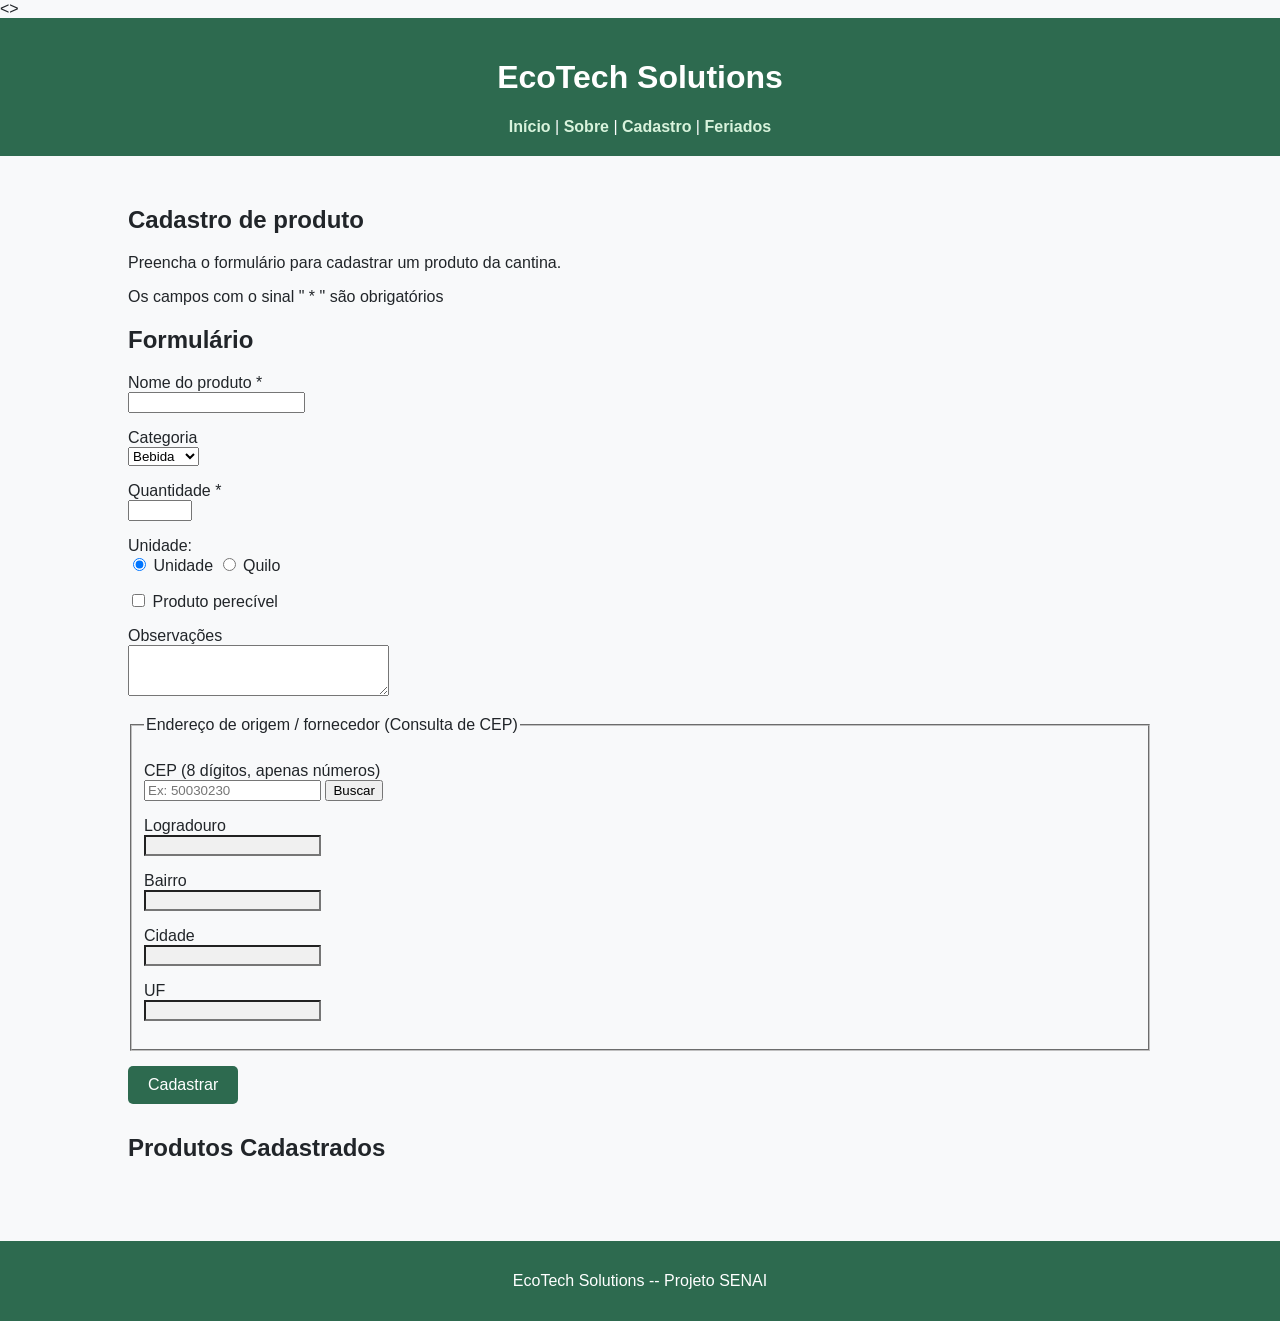
<file: cadastro.html>
<!DOCTYPE html>
<html lang="pt-BR">
<head>
  <meta charset="UTF-8">
  <title>Cadastro - EcoTech Solutions</title>
  <link rel="stylesheet" href="css/style.css">
  <style>
    input[readonly] { background-color: #f0f0f0; }
    .erro-cep { color: #c0392b; font-weight: bold; }
    .ok-cep { color: #1e8449; font-weight: bold; }
  </style>
</head>
<body>
  <>
    <header>
    <h1>EcoTech Solutions</h1>
    <nav>
      <a href="index.html">Início</a> |
      <a href="sobre.html">Sobre</a> |
      <a href="cadastro.html">Cadastro</a> |
      <a href="feriados.html">Feriados</a>
    </nav>
  </header>
  
  <main>
    <section>
      <h2>Cadastro de produto</h2>
      <p>Preencha o formulário para cadastrar um produto da cantina.</p>
      <p>Os campos com o sinal " * " são obrigatórios</p>
    </section>

    <section>
      <h2>Formulário</h2>
      <form id="form-cadastro">
        <!-- Campo 1: nome (obrigatório, mínimo 3 letras) -->
        <p>
          <label for="nome">Nome do produto *</label><br>
          <input type="text" id="nome" required minlength="3">
        </p>

        <!-- Campo 2: categoria (select) -->
        <p>
          <label for="categoria">Categoria</label><br>
          <select id="categoria">
            <option value="Bebida">Bebida</option>
            <option value="Salgado">Salgado</option>
            <option value="Doce">Doce</option>
          </select>
        </p>

        <!-- Campo 3: quantidade (obrigatório, de 0 a 1000) -->
        <p>
          <label for="quantidade">Quantidade *</label><br>
          <input type="number" id="quantidade" required min="0" max="1000">
        </p>

        <!-- Campo 4: unidade (radio) -->
        <p>
          Unidade:<br>
          <input type="radio" name="unidade" id="un" value="Unidade(s)" checked>
          <label for="un">Unidade</label>
          <input type="radio" name="unidade" id="kg" value="Quilo(s)">
          <label for="kg">Quilo</label>
        </p>

        <!-- Campo 5: checkbox -->
        <p>
          <input type="checkbox" id="pereciveis">
          <label for="pereciveis">Produto perecível</label>
        </p>

        <!-- Campo 6: textarea -->
        <p>
          <label for="obs">Observações</label><br>
          <textarea id="obs" rows="3" cols="30"></textarea>
        </p>

        <!-- Atividade 1: Consulta de CEP (fornecedor / origem) -->
        <fieldset style="margin-bottom: 15px; padding: 12px;">
          <legend>Endereço de origem / fornecedor (Consulta de CEP)</legend>

          <p>
            <label for="cep">CEP (8 dígitos, apenas números)</label><br>
            <input type="text" id="cep" maxlength="9" placeholder="Ex: 50030230">
            <button type="button" id="btn-buscar-cep" onclick="buscarCep()">Buscar</button>
          </p>

          <p id="msg-cep"></p>

          <p>
            <label for="logradouro">Logradouro</label><br>
            <input type="text" id="logradouro" readonly>
          </p>

          <p>
            <label for="bairro">Bairro</label><br>
            <input type="text" id="bairro" readonly>
          </p>

          <p>
            <label for="cidade">Cidade</label><br>
            <input type="text" id="cidade" readonly>
          </p>

          <p>
            <label for="uf">UF</label><br>
            <input type="text" id="uf" readonly maxlength="2">
          </p>
        </fieldset>

        <button type="submit">Cadastrar</button>
      </form>

      <!-- Mensagem de confirmação que aparece após cadastrar -->
      <p id="mensagem-sucesso" style="color: green; font-weight: bold; display: none; margin-top: 15px;">
        Produto cadastrado com sucesso!
      </p>
    </section>

    <!-- Nova seção onde os produtos cadastrados vão aparecer na tela -->
    <section style="margin-top: 30px;">
      <h2>Produtos Cadastrados</h2>
      <ul id="lista-produtos"></ul>
    </section>
  </main>

  <footer>
    <p>EcoTech Solutions -- Projeto SENAI</p>
  </footer>

  <script>
    function limparEndereco() {
      document.getElementById('logradouro').value = '';
      document.getElementById('bairro').value = '';
      document.getElementById('cidade').value = '';
      document.getElementById('uf').value = '';
    }

    function mostrarMensagemCep(texto, tipo) {
      const msgCep = document.getElementById('msg-cep');
      msgCep.textContent = texto;
      msgCep.className = tipo === 'erro' ? 'erro-cep' : 'ok-cep';
    }

    async function buscarCep() {
      const cepRaw = document.getElementById('cep').value;
      const cepLimpo = cepRaw.replace(/\D/g, '');

      limparEndereco();
      mostrarMensagemCep('', '');

      // 1. Tratamento: CEP incompleto
      if (cepLimpo.length !== 8) {
        mostrarMensagemCep('CEP incompleto: informe exatamente 8 números.', 'erro');
        return;
      }

      mostrarMensagemCep('Consultando CEP...', 'ok');

      try {
        // 2. Requisição à API ViaCEP
        const resposta = await fetch(`https://viacep.com.br/ws/${cepLimpo}/json/`);

        if (!resposta.ok) {
          mostrarMensagemCep('Erro ao consultar o CEP: resposta inválida do serviço.', 'erro');
          return;
        }

        const dados = await resposta.json();

        // 3. Tratamento: CEP inexistente
        if (dados.erro) {
          mostrarMensagemCep('CEP inexistente: não foi encontrado nenhum endereço para este CEP.', 'erro');
          return;
        }

        // Preenchimento dos campos somente leitura
        document.getElementById('logradouro').value = dados.logradouro || '';
        document.getElementById('bairro').value = dados.bairro || '';
        document.getElementById('cidade').value = dados.localidade || '';
        document.getElementById('uf').value = dados.uf || '';
        mostrarMensagemCep('Endereço encontrado e preenchido.', 'ok');

      } catch (erro) {
        // 4. Tratamento: sem conexão / falha de rede
        mostrarMensagemCep('Sem conexão ou falha na rede: não foi possível buscar o CEP.', 'erro');
      }
    }

    // 1. Pega o formulário pelo ID
    const formulario = document.getElementById('form-cadastro');

    // 2. Escuta o evento de envio (submit) do formulário
    formulario.addEventListener('submit', function(evento) {
      evento.preventDefault();

      // 3. Captura os valores digitados nos campos
      let nome = document.getElementById('nome').value;
      let categoria = document.getElementById('categoria').value;
      let quantidade = document.getElementById('quantidade').value;
      let obs = document.getElementById('obs').value;
      let cep = document.getElementById('cep').value;
      let cidade = document.getElementById('cidade').value;
      let uf = document.getElementById('uf').value;

      let unidade = "Unidade(s)";
      if (document.getElementById('kg').checked) {
        unidade = "Quilo(s)";
      }

      let textoPerecivel = "Não perecível";
      if (document.getElementById('pereciveis').checked) {
        textoPerecivel = "Perecível";
      }

      let infoEndereco = "";
      if (cidade || uf || cep) {
        infoEndereco = `<br>Origem: ${cidade || "N/A"}${uf ? "/" + uf : ""} ${cep ? "(CEP: " + cep + ")" : ""}`;
      }

      // 4. Adiciona o item na lista <ul> lá embaixo
      let lista = document.getElementById('lista-produtos');
      lista.innerHTML += `
        <li style="margin-bottom: 10px; border-bottom: 1px solid #ccc; padding-bottom: 5px;">
          <strong>${nome}</strong> (${categoria}) - 
          Quantidade: ${quantidade} ${unidade} | 
          <em>${textoPerecivel}</em>
          ${infoEndereco}
          ${obs ? "<br>Obs: " + obs : ""}
        </li>
      `;

      // 5. Mostra a mensagem verde de sucesso
      let msg = document.getElementById('mensagem-sucesso');
      msg.style.display = 'block';

      // 6. Limpa os campos do formulário e do endereço para o próximo cadastro
      formulario.reset();
      limparEndereco();
      mostrarMensagemCep('', '');

      console.log("Cadastrado:", { nome, categoria, quantidade, unidade, textoPerecivel, cep, cidade, uf, obs });
    });
  </script>
</body>
</html>
</file>
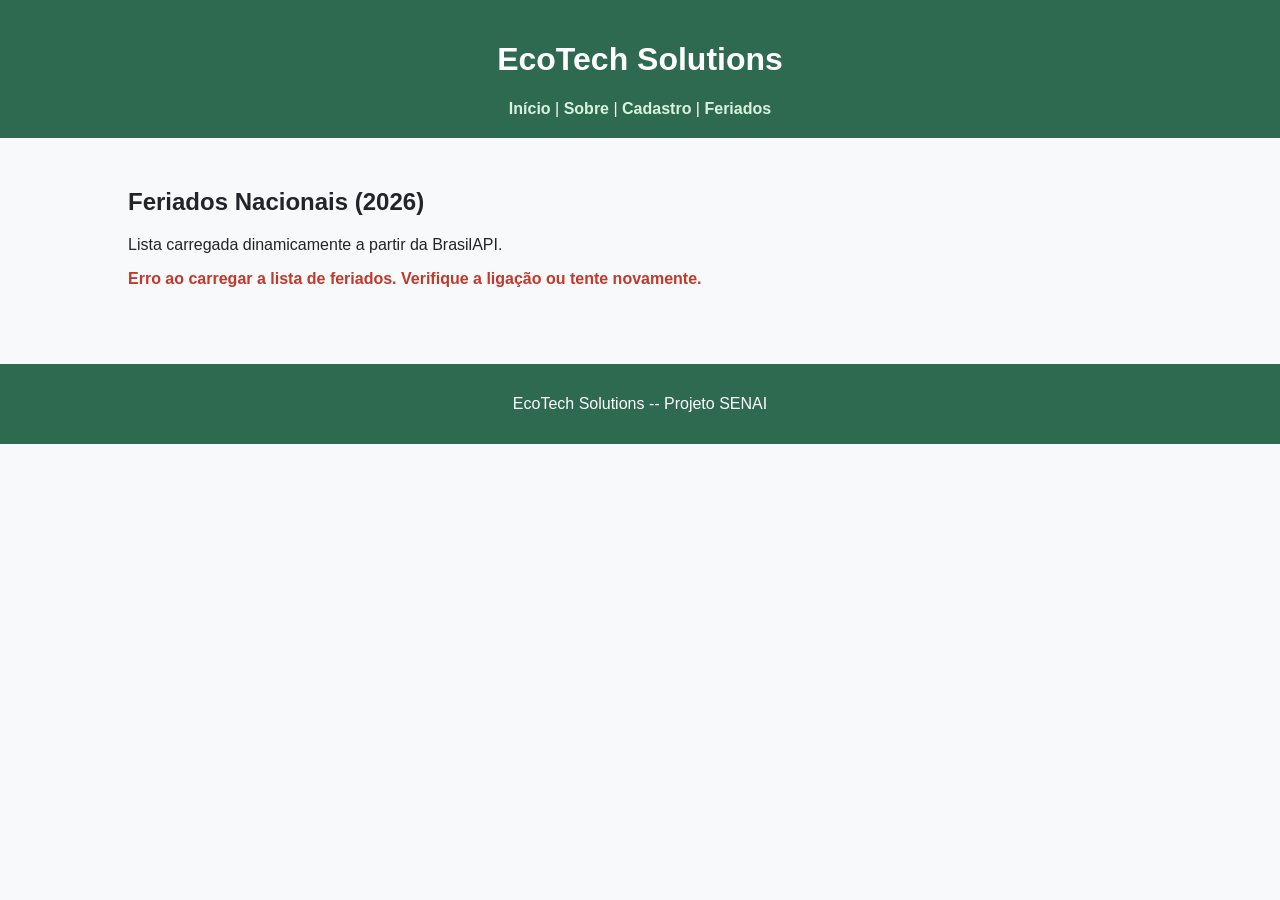
<file: feriados.html>
<!DOCTYPE html>
<html lang="pt-PT">
<head>
  <meta charset="UTF-8">
  <title>Feriados Nacionais — EcoTech Solutions</title>
  <link rel="stylesheet" href="css/style.css">
  <style>
    #estado-api {
      font-weight: bold;
      margin: 15px 0;
    }
    .erro-api {
      color: #c0392b;
    }
    #lista-feriados {
      list-style: none;
      padding: 0;
    }
    #lista-feriados li {
      margin-bottom: 8px;
      padding: 8px 12px;
      border-left: 4px solid #0047b6;
      background-color: #f4f7fb;
    }
  </style>
</head>
<body>
  <header>
    <h1>EcoTech Solutions</h1>
    <nav>
      <a href="index.html">Início</a> |
      <a href="sobre.html">Sobre</a> |
      <a href="cadastro.html">Cadastro</a> |
      <a href="feriados.html">Feriados</a>
    </nav>
  </header>

  <main>
    <section>
      <h2>Feriados Nacionais (2026)</h2>
      <p>Lista carregada dinamicamente a partir da BrasilAPI.</p>
      <p id="estado-api">A carregar feriados...</p>
      <ul id="lista-feriados"></ul>
    </section>
  </main>

  <footer>
    <p>EcoTech Solutions -- Projeto SENAI</p>
  </footer>

  <script>
    async function carregarFeriados() {
      const estadoEl = document.getElementById('estado-api');
      const listaEl = document.getElementById('lista-feriados');

      estadoEl.textContent = 'A carregar feriados...';
      estadoEl.className = '';
      listaEl.innerHTML = '';

      try {
        const resposta = await fetch('https://brasilapi.com.br/api/feriados/v1/2026');

        if (!resposta.ok) {
          throw new Error('Falha ao obter resposta da API.');
        }

        const feriados = await resposta.json();

        estadoEl.textContent = `Total de feriados encontrados: ${feriados.length}`;

        feriados.forEach(function (feriado) {
          const item = document.createElement('li');
          const dataFormatada = feriado.date.split('-').reverse().join('/');
          item.textContent = `${dataFormatada} — ${feriado.name} (${feriado.type})`;
          listaEl.appendChild(item);
        });
      } catch (erro) {
        estadoEl.textContent = 'Erro ao carregar a lista de feriados. Verifique a ligação ou tente novamente.';
        estadoEl.className = 'erro-api';
      }
    }

    carregarFeriados();
  </script>
</body>
</html>
</file>
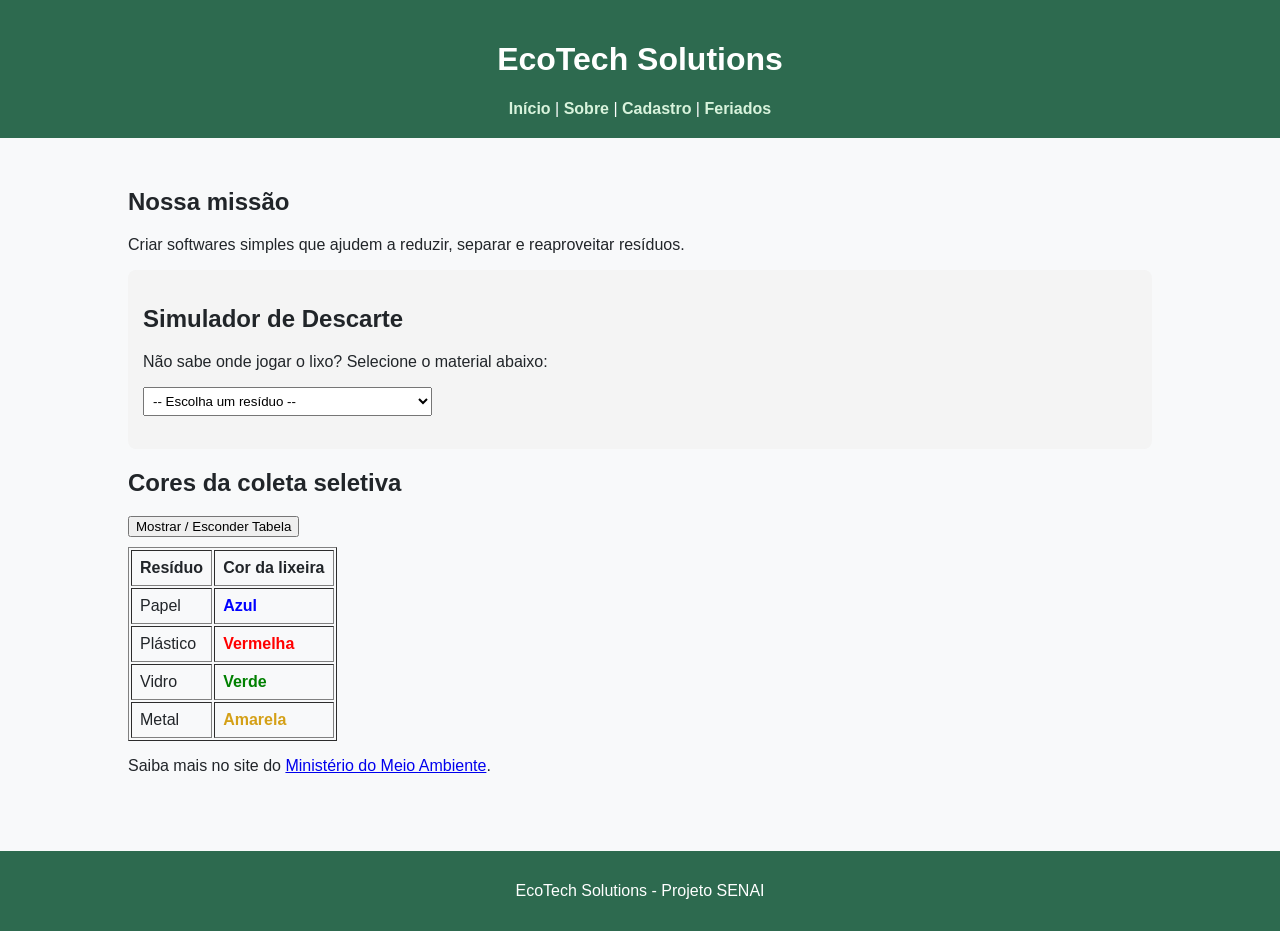
<file: sobre.html>
<!DOCTYPE html>
<html lang="pt-BR">
<head>
  <meta charset="UTF-8">
  <title>Sobre - EcoTech Solutions</title>
  <link rel="stylesheet" href="css/style.css">
</head>
<body>
  <header>
    <h1>EcoTech Solutions</h1>
    <nav>
      <a href="index.html">Início</a> |
      <a href="sobre.html">Sobre</a> |
      <a href="cadastro.html">Cadastro</a> |
      <a href="feriados.html">Feriados</a>
    </nav>
  </header>

  <main>
    <section>
      <h2>Nossa missão</h2>
      <p>Criar softwares simples que ajudem a reduzir, separar e reaproveitar resíduos.</p>
    </section>

    <!-- NOVA FUNCIONALIDADE COM JAVASCRIPT -->
    <section style="background: #f4f4f4; padding: 15px; border-radius: 8px; margin-bottom: 20px;">
      <h2>Simulador de Descarte</h2>
      <p>Não sabe onde jogar o lixo? Selecione o material abaixo:</p>

      <select id="select-material" onchange="verificarLixeira()" style="padding: 5px;">
        <option value="">-- Escolha um resíduo --</option>
        <option value="papel">Jornal, papelão ou folha de caderno</option>
        <option value="plastico">Garrafa PET, sacola ou pote de iogurte</option>
        <option value="vidro">Garrafa de suco, pote de conserva ou copo</option>
        <option value="metal">Latinha de refrigerante, prego ou tampa</option>
        <option value="organico">Restos de comida ou casca de fruta</option>
      </select>

      <!-- O JavaScript vai escrever a resposta aqui dentro -->
      <p id="resultado-lixeira" style="font-size: 18px; font-weight: bold; margin-top: 15px;"></p>
    </section>

    <section>
      <h2>Cores da coleta seletiva</h2>
      
      <!-- Botão extra para treinar mostrar/esconder elemento -->
      <button onclick="alternarTabela()" style="margin-bottom: 10px; cursor: pointer;">
        Mostrar / Esconder Tabela
      </button>

      <table id="tabela-coleta" border="1" cellpadding="8">
        <tr>
          <th>Resíduo</th>
          <th>Cor da lixeira</th>
        </tr>
        <tr>
          <td>Papel</td>
          <td style="color: blue; font-weight: bold;">Azul</td>
        </tr>
        <tr>
          <td>Plástico</td>
          <td style="color: red; font-weight: bold;">Vermelha</td>
        </tr>
        <tr>
          <td>Vidro</td>
          <td style="color: green; font-weight: bold;">Verde</td>
        </tr>
        <tr>
          <td>Metal</td>
          <td style="color: #d4a017; font-weight: bold;">Amarela</td>
        </tr>
      </table>

      <p>Saiba mais no site do <a href="https://www.gov.br/mma/pt-br" target="_blank">Ministério do Meio Ambiente</a>.</p>
    </section>
  </main>

  <footer>
    <p>EcoTech Solutions - Projeto SENAI</p>
  </footer>

  <script>
    // 1. Função que verifica qual material foi escolhido no <select>
    function verificarLixeira() {
      // Pega o valor selecionado pelo usuário
      let material = document.getElementById('select-material').value;
      // Pega o parágrafo onde vamos mostrar a resposta
      let textoResultado = document.getElementById('resultado-lixeira');

      // Estrutura condicional (if / else if) básica
      if (material === "papel") {
        textoResultado.innerText = "Jogue na lixeira AZUL (Papel).";
        textoResultado.style.color = "blue";
      } 
      else if (material === "plastico") {
        textoResultado.innerText = "Jogue na lixeira VERMELHA (Plástico).";
        textoResultado.style.color = "red";
      } 
      else if (material === "vidro") {
        textoResultado.innerText = "Jogue na lixeira VERDE (Vidro).";
        textoResultado.style.color = "green";
      } 
      else if (material === "metal") {
        textoResultado.innerText = "Jogue na lixeira AMARELA (Metal).";
        textoResultado.style.color = "#d4a017"; // Amarelo escuro para dar leitura
      } 
      else if (material === "organico") {
        textoResultado.innerText = "Jogue na lixeira MARROM (Orgânico).";
        textoResultado.style.color = "brown";
      } 
      else {
        // Se voltar para a opção "-- Escolha um resíduo --", limpa o texto
        textoResultado.innerText = "";
      }
    }

    // 2. Função extra para esconder ou mostrar a tabela ao clicar no botão
    function alternarTabela() {
      let tabela = document.getElementById('tabela-coleta');

      if (tabela.style.display === "none") {
        tabela.style.display = "table"; // Mostra a tabela
      } else {
        tabela.style.display = "none";  // Esconde a tabela
      }
    }
  </script>
</body>
</html>
</file>
<file: css/style.css>
body {
  background-color: #F8F9FA;
  color: #212529;
  font-family: Arial, sans-serif;
  margin: 0;
  padding: 0;
}

header {
  background-color: #2D6A4F;
  color: #FFFFFF;
  padding: 20px;
  text-align: center;
}

header nav a {
  color: #D8F3DC;
  text-decoration: none;
  font-weight: bold;
}

header nav a:hover {
  color: #FFFFFF;
  text-decoration: underline;
}

main {
  padding: 30px;
  width: 80%;
  margin: 0 auto;
}

button[type="submit"] {
  background-color: #2D6A4F;
  color: #FFFFFF;
  border: none;
  padding: 10px 20px;
  font-size: 16px;
  cursor: pointer;
  border-radius: 5px;
}

button[type="submit"]:hover {
  background-color: #52B788;
}


.resumo-pedido {
  background-color: #D8F3DC;
  border-left: 5px solid #2D6A4F;
  padding: 15px 20px;
  border-radius: 5px;
  margin-bottom: 20px;
}

.resumo-pedido p {
  margin: 5px 0;
}

#catalogo {
  display: flex;
  flex-wrap: wrap;
  gap: 20px;
  margin-top: 20px;
}

.card {
  background-color: #FFFFFF;
  border: 1px solid #DEE2E6;
  border-radius: 8px;
  padding: 16px;
  width: 220px;
  display: flex;
  flex-direction: column;
  justify-content: space-between;
  box-shadow: 0 2px 4px rgba(0, 0, 0, 0.05);
}

.card img {
  width: 100%;
  height: 120px;
  object-fit: contain;
  margin-bottom: 10px;
}

.card h3 {
  font-size: 1.05rem;
  margin: 0 0 8px 0;
  color: #212529;
}

.card .preco {
  font-weight: bold;
  color: #2D6A4F;
  margin: 0 0 12px 0;
}

.btn-adicionar {
  background-color: #2D6A4F;
  color: #FFFFFF;
  border: none;
  padding: 10px;
  font-size: 14px;
  font-weight: bold;
  cursor: pointer;
  border-radius: 5px;
  width: 100%;
}

.btn-adicionar:hover {
  background-color: #52B788;
}

footer {
  text-align: center;
  padding: 15px;
  background-color: #2D6A4F;
  color: #FFFFFF;
  margin-top: 30px;
}
</file>
